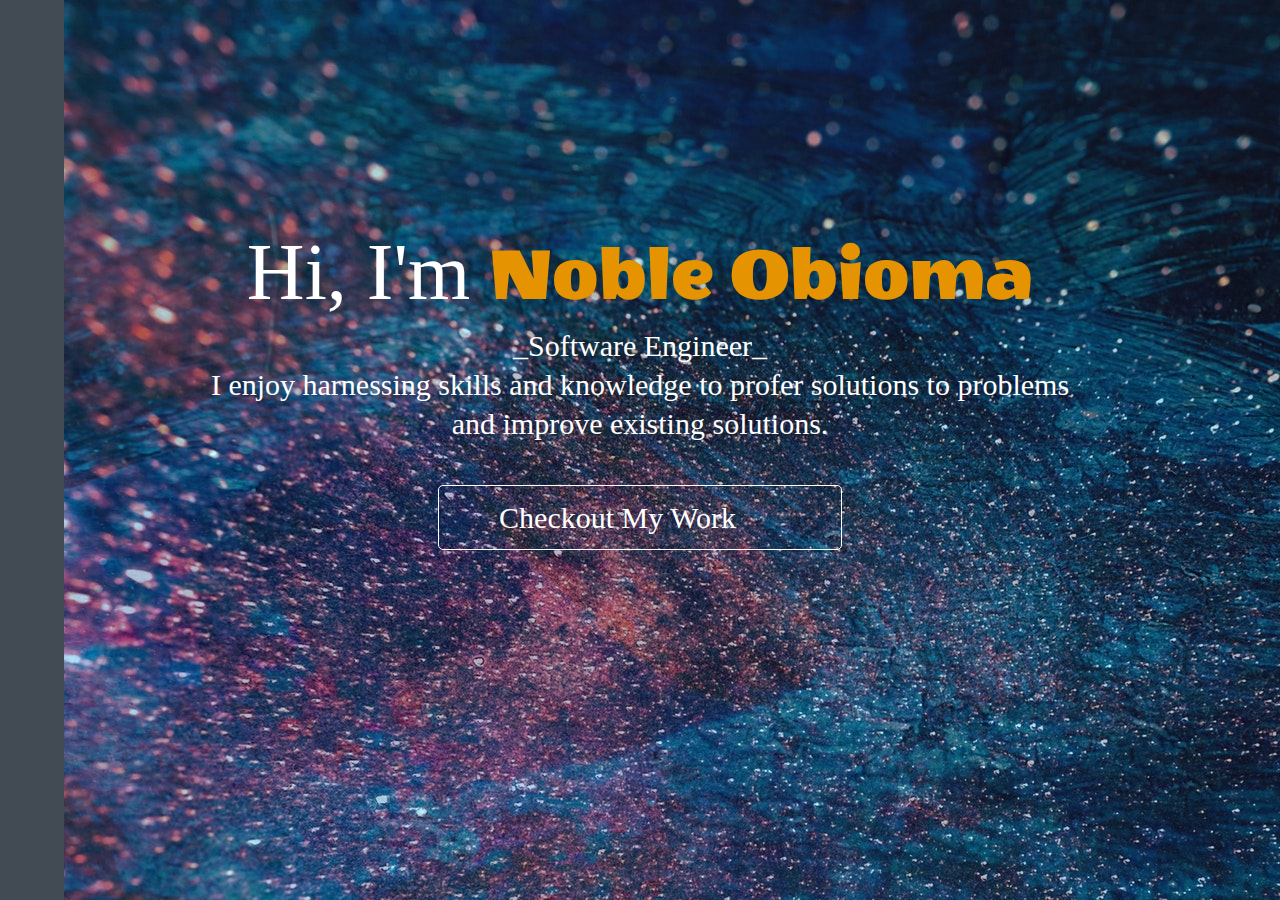
<file: index.html>
<!doctype html>

<html lang="en">

<head>
  <meta charset="utf-8">
  <meta name="viewport" content="width=device-width, initial-scale=1.0">
  <title>Noble Obioma | Software Engineer </title>
  <link rel="shortcut icon" href="favicon.png" type="image/x-icon">
  <link rel="stylesheet" href="https://use.fontawesome.com/releases/v5.6.3/css/all.css"
    integrity="sha384-UHRtZLI+pbxtHCWp1t77Bi1L4ZtiqrqD80Kn4Z8NTSRyMA2Fd33n5dQ8lWUE00s/" crossorigin="anonymous">
  <link href="https://fonts.googleapis.com/css?family=Wendy+One" rel="stylesheet"> 

  <link rel="stylesheet" href="css/index.css">

  <!--[if lt IE 9]>
    <script src="https://cdnjs.cloudflare.com/ajax/libs/html5shiv/3.7.3/html5shiv.js"></script>
  <![endif]-->
</head>

<body>
  <section class="home-section">
    <nav id="navbar">
      <a class="active" href="index.html"><span class="fas fa-home"></span></a>
      <a href="details.html#about"><span class="fas fa-book-reader"></span></a>
      <a href="details.html#skills"><span class="fas fa-code"></span></a>
      <a href="details.html#projects"><span class="fas fa-code-branch"></span></a>
      <a href="details.html#education"><span class="fas fa-graduation-cap"></span></a>
    </nav>

    <div class="home-content">
      <header>
        <div>
          <h1>Hi, I'm <span>Noble Obioma</span></h1>
          <p>
            _Software Engineer_ <br>
            I enjoy harnessing skills and knowledge
            to profer solutions to problems and improve existing solutions.
          </p>
          <a class="home-button" href="details.html#projects">Checkout My Work <span
              class="fas fa-arrow-right"></span></a>
      </header>
      <div class="contact-icons">
        <a href="https://twitter.com/nobleobioma_"><span class="fab fa-twitter-square"></span></a>
        <a href="https://linkedin.com/in/noble-obioma-2aa883140"><span class="fab fa-linkedin"></span></a>
        <a href="https://github.com/nobioma1"><span class="fab fa-github"></span></a>
        <a href="mailto:nobioma1@gmail.com"><span class="fas fa-envelope"></span></a>
      </div>
    </div>
  </section>
</body>

</html>
</file>
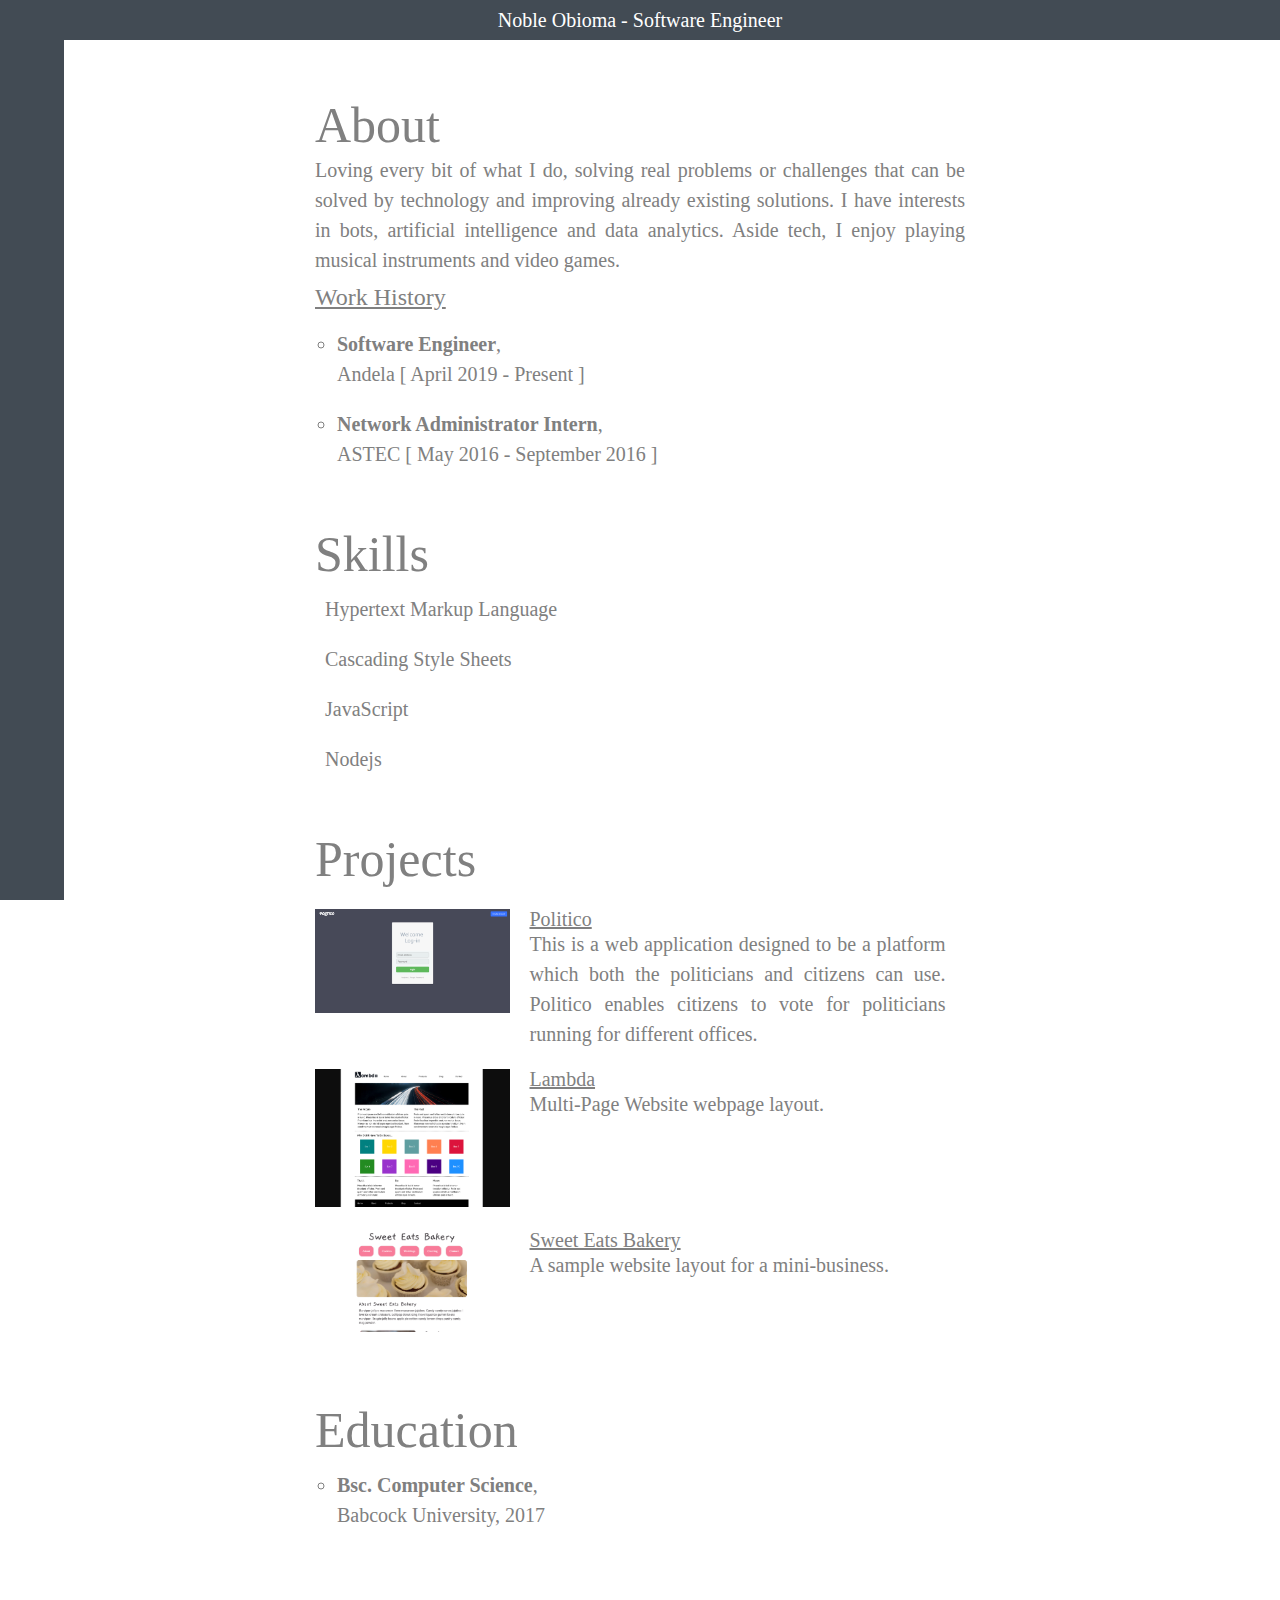
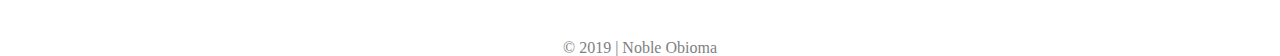
<file: details.html>
<!doctype html>

<html lang="en">

<head>
  <meta charset="utf-8">
  <meta name="viewport" content="width=device-width, initial-scale=1.0">
  <title>Noble Obioma | Web Developer </title>
  <link rel="shortcut icon" href="favicon.png" type="image/x-icon">
  <link href="https://fonts.googleapis.com/css?family=Wendy+One" rel="stylesheet">
  <link rel="stylesheet" href="https://use.fontawesome.com/releases/v5.6.3/css/all.css"
    integrity="sha384-UHRtZLI+pbxtHCWp1t77Bi1L4ZtiqrqD80Kn4Z8NTSRyMA2Fd33n5dQ8lWUE00s/" crossorigin="anonymous">
  <link rel="stylesheet" href="css/index.css">

  <!--[if lt IE 9]>
    <script src="https://cdnjs.cloudflare.com/ajax/libs/html5shiv/3.7.3/html5shiv.js"></script>
  <![endif]-->
</head>

<body>
  <div class="container">
    <nav id="navbar">
      <a href="index.html"><span class="fas fa-home"></span></a>
      <a href="#about"><span class="fas fa-book-reader"></span></a>
      <a href="#skills"><span class="fas fa-code"></span></a>
      <a href="#projects"><span class="fas fa-code-branch"></span></a>
      <a href="#education"><span class="fas fa-graduation-cap"></span></a>
    </nav>

    <main class="main-section">
      <header>
        <h1>Noble Obioma - Software Engineer</h1>
      </header>
      <div class="container">
        <!-- About -->
        <section id="about">
          <div class="content">
            <h2>About</h2>
            <p>Loving every bit of what I do, solving real problems or challenges that can be solved by technology and
              improving already existing solutions. I have interests in bots, artificial intelligence and data
              analytics.
              Aside tech, I enjoy playing musical instruments and video games.
            </p>

            <h3>Work History</h3>
            <ul class="content-list">
              <li>
                <strong>Software Engineer</strong>,<br>
                 Andela [ April 2019 - Present ]
              </li>

              <li>
                <strong>Network Administrator Intern</strong>, <br>
                ASTEC [ May 2016 - September 2016 ]
              </li>
            </ul>

        </section>

        <!-- skills -->
        <section id="skills">
          <div class="content">
            <h2>Skills</h2>
            <ul class="skills-list">
              <li class="fab fa-html5"><span>Hypertext Markup Language</span></li>
              <li class="fab fa-css3"><span>Cascading Style Sheets</span></li>
              <li class="fab fa-js"><span>JavaScript</span></li>
              <li class="fab fa-node-js"><span>Nodejs</span></li>
            </ul>
          </div>
        </section>

        <!-- projects -->
        <section id="projects">
          <div class="content">
            <h2>Projects</h2>
            <div class="projects-container">
              <div class="project">
                <div class="image">
                  <a href=" http://nobioma1.github.io/Politico"><img src="images/politico.png"
                      alt="a picture of the politico login screen" /></a>
                </div>
                <article>
                  <div class="inner">
                    <h4>Politico<a href="https://github.com/nobioma1/Politico"><span class="fab fa-github"></span></a>
                    </h4>
                    <p>This is a web application designed to be a platform which both the politicians and citizens can
                      use. Politico enables citizens to vote for politicians running for different offices.
                    </p>
                  </div>
                </article>
              </div>

              <div class="project">
                <div class="image">
                  <a href="#"><img src="images/lambda.png" alt="a layout sample of the webpage" /></a>
                </div>
                <article>
                  <div class="inner">
                    <h4>Lambda<a href="https://github.com/nobioma1/Sprint-Challenge--User-Interface"></span><span
                          class="fab fa-codepen"></span></a></h4>
                    <p>Multi-Page Website webpage layout.</p>
                  </div>
                </article>
              </div>

              <div class="project">
                <div class="image">
                  <a href="https://codepen.io/nobioma1/pen/pBKJvP">
                    <img src="images/sweet-eats-bakery.png" alt="homepage of sweet eats bakery" />
                  </a>
                </div>
                <article>
                  <div class="inner">
                    <h4>Sweet Eats Bakery<a href="https://codepen.io/nobioma1/pen/pBKJvP"><span
                          class="fab fa-github"></span></a></span></h4>
                    <p>A sample website layout for a mini-business.</p>
                  </div>
                </article>
              </div>
            </div>
          </div>
        </section>

        <!-- Education -->
        <section id="education">
          <div class="content">
            <h2>Education</h2>
            <ul class="content-list">
              <li><strong>Bsc. Computer Science</strong>, <br>
                Babcock University, 2017</li>
            </ul>
          </div>
        </section>

        <footer>
          &copy; 2019 | Noble Obioma
        </footer>
      </div>
    </main>
  </div>
</body>

</html>
</file>
<file: css/index.css>
/* http://meyerweb.com/eric/tools/css/reset/ 
   v2.0 | 20110126
   License: none (public domain)
*/
html,
body,
div,
span,
applet,
object,
iframe,
h1,
h2,
h3,
h4,
h5,
h6,
p,
blockquote,
pre,
a,
abbr,
acronym,
address,
big,
cite,
code,
del,
dfn,
em,
img,
ins,
kbd,
q,
s,
samp,
small,
strike,
strong,
sub,
sup,
tt,
var,
b,
u,
i,
center,
dl,
dt,
dd,
ol,
ul,
li,
fieldset,
form,
label,
legend,
table,
caption,
tbody,
tfoot,
thead,
tr,
th,
td,
article,
aside,
canvas,
details,
embed,
figure,
figcaption,
footer,
header,
hgroup,
menu,
nav,
output,
ruby,
section,
summary,
time,
mark,
audio,
video {
  margin: 0;
  padding: 0;
  border: 0;
  font-size: 100%;
  font: inherit;
  vertical-align: baseline;
}
/* HTML5 display-role reset for older browsers */
article,
aside,
details,
figcaption,
figure,
footer,
header,
hgroup,
menu,
nav,
section {
  display: block;
}
body {
  line-height: 1;
}
ol,
ul {
  list-style: none;
}
blockquote,
q {
  quotes: none;
}
blockquote:before,
blockquote:after,
q:before,
q:after {
  content: '';
  content: none;
}
table {
  border-collapse: collapse;
  border-spacing: 0;
}
/* Set every element's box-sizing to border-box */
* {
  box-sizing: border-box;
}
html,
body {
  height: 100%;
}
:root {
  font-size: 62.5%;
}
@media (max-width: 500px) {
  :root {
    font-size: 50%;
  }
}
.home-section {
  width: 100%;
  height: 100vh;
  background-image: url('../images/bg-abstract.jpg');
  justify-content: center;
  display: flex;
  align-items: center;
  flex-direction: column;
}
.active {
  color: #fff;
}
nav {
  position: fixed;
  background: #424b54;
  display: flex;
  align-items: center;
  flex-direction: column;
  height: 100%;
  width: 5%;
  align-self: flex-start;
  justify-content: space-evenly;
}
@media (max-width: 500px) {
  nav {
    width: 100%;
    height: 50px;
    flex-direction: row;
    bottom: 0;
  }
}
nav a {
  color: #e59301;
  font-size: 3em;
  transition: 0.3s ease-in;
}
nav a:hover {
  color: #fff;
}
.home-content {
  color: #fff;
  width: 70%;
  display: flex;
  align-items: center;
  flex-direction: column;
  justify-content: center;
}
.home-content div {
  text-align: center;
}
.home-content div h1 {
  font-size: 8em;
  padding: 10px;
}
.home-content div h1 span {
  color: #e59301;
  font-family: 'Wendy One', sans-serif;
}
.home-content div p {
  font-size: 3em;
  margin-bottom: 2em;
  line-height: 1.3;
}
@media (max-width: 500px) {
  .home-content div p {
    font-size: 2em;
    margin-bottom: 1em;
  }
}
.home-content div .home-button {
  color: #fff;
  text-decoration: none;
  border: 1px solid #fff;
  padding: 0.5em 2em;
  font-size: 3em;
  border-radius: 5px;
  transition-duration: 0.4s;
  transition-timing-function: ease-in-out;
}
.home-content div .home-button:hover {
  background-color: #e59301;
}
@media (max-width: 500px) {
  .home-content div .home-button {
    font-size: 2em;
  }
}
@keyframes blink {
  0% {
    opacity: 0.5;
  }
  49% {
    opacity: 0.5;
  }
  50% {
    opacity: 1;
  }
}
.home-content div .home-button span {
  margin-left: 5%;
  animation: blink 1s ease infinite alternate;
}
.contact-icons {
  margin: 5% 0;
  padding: 10px;
}
.contact-icons a {
  font-size: 3.5em;
  color: #fff;
  padding: 10px;
  transition: 0.4s ease-out;
}
.contact-icons a:hover {
  color: #e59301;
}
.main-section {
  max-width: 100%;
  display: flex;
  align-items: center;
  flex-direction: column;
  padding-top: 50px;
  margin-bottom: 50px;
  font-size: 2em;
  color: #808080;
}
.main-section .container {
  max-width: 650px;
}
@media (max-width: 500px) {
  .main-section .container {
    width: 100%;
    padding: 0 10px;
  }
}
.main-section header {
  width: 100%;
  position: fixed;
  top: 0;
  text-align: center;
  padding: 10px;
  color: white;
  background-color: #424b54;
}
.main-section h2 {
  font-size: 2.5em;
  padding-bottom: 5px;
  font-weight: 500;
}
.main-section section {
  padding-top: 50px;
}
@media (max-width: 500px) {
  .main-section section {
    padding-top: 35px;
  }
}
.content h3 {
  font-size: 1.2em;
  padding: 10px 0;
  text-decoration: underline;
}
.content p {
  line-height: 1.5;
  text-align: justify;
}
.content strong {
  font-weight: 600;
}
.skills-list {
  display: flex;
  flex-direction: column;
}
.skills-list li {
  padding: 10px 0;
  line-height: 1.5;
}
.skills-list li span {
  margin-left: 10px;
}
.project {
  display: flex;
  margin: 20px 0;
}
.project .image {
  width: 30%;
}
.project img {
  max-width: 100%;
}
.project article {
  width: 70%;
  padding: 0 3%;
}
.project article .inner h4 {
  color: #808080;
  text-decoration: underline;
}
.project article .inner h4 a {
  padding-left: 10px;
}
.content-list {
  list-style: circle;
  margin-left: 22px;
}
.content-list li {
  padding: 10px 0;
  line-height: 1.5;
}
footer {
  padding-top: 100px;
  text-align: center;
  bottom: 0;
  font-size: 0.8em;
  color: #808080;
}
</file>
